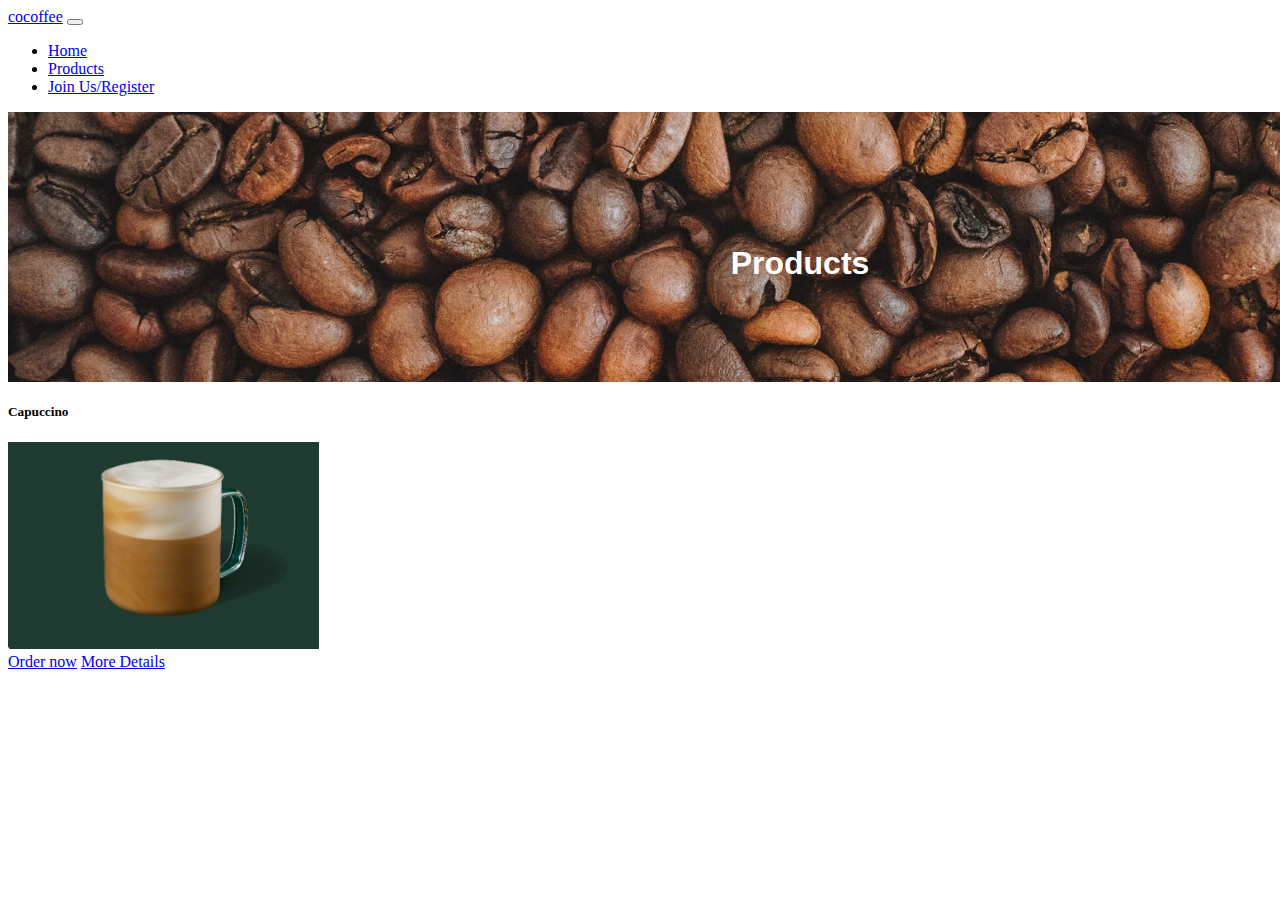
<file: products.html>
<!DOCTYPE html>
<html lang="en">
<head>
    <meta charset="UTF-8">
    <meta http-equiv="X-UA-Compatible" content="IE=edge">
    <meta name="viewport" content="width=device-width, initial-scale=1.0">
    <title>Products</title>
    <link href="https://cdn.jsdelivr.net/npm/bootstrap@5.1.3/dist/css/bootstrap.min.css" rel="stylesheet" integrity="sha384-1BmE4kWBq78iYhFldvKuhfTAU6auU8tT94WrHftjDbrCEXSU1oBoqyl2QvZ6jIW3" crossorigin="anonymous">
    <link rel="stylesheet" href="styles.css">
</head>
<body>
    <!--NAV BAR-->
    <nav class="navbar navbar-expand-lg navbar-dark bg-dark">
        <div class="container-fluid">
          <a class="navbar-brand" href="index.html">cocoffee</a>
          <button class="navbar-toggler" type="button" data-bs-toggle="collapse" data-bs-target="#navbarNavDropdown" aria-controls="navbarNavDropdown" aria-expanded="false" aria-label="Toggle navigation">
            <span class="navbar-toggler-icon"></span>
          </button>
          <div class="collapse navbar-collapse" id="navbarNavDropdown">
            <ul class="navbar-nav">
              <li class="nav-item">
                <a class="nav-link active" aria-current="page" href="index.html">Home</a>
              </li>
              <li class="nav-item">
                <a class="nav-link active" href="products.html">Products</a>
              </li>
              <li class="nav-item">
                <a class="nav-link active" href="register.html">Join Us/Register</a>
              </li>
              
            </ul>
          </div>
        </div>
      </nav>
      <!--End of NAV BAR-->
      <!--MAIN CONTENT-->
    <main>
        <div class="d-flex main-banner">
          <div class="d-flex justify-content-center">
            <h1 class="main-header">Products</h1>
          </div>
        </div>
      <!--Products area-->
        <div class="container p-3">
          
          <div class="row">
            <div class="col-6 col-sm-4">

              <div class="card">
                <h5 class="card-title text-center p-2">Capuccino</h5>
                <img src="img/capuccino.png" class="card-img-top" alt="Capuccino">
                <div class="card-body">
                  <a href="#" class="btn btn-primary d-block m-2">Order now</a>
                  <a href="#" class="btn btn-light d-block m-2">More Details</a>
                </div>
              </div>

            </div>
          </div>

        </div>
    
    </main>

    <script src="https://cdn.jsdelivr.net/npm/bootstrap@5.1.3/dist/js/bootstrap.bundle.min.js" integrity="sha384-ka7Sk0Gln4gmtz2MlQnikT1wXgYsOg+OMhuP+IlRH9sENBO0LRn5q+8nbTov4+1p" crossorigin="anonymous"></script>
</body>

</html>
</file>
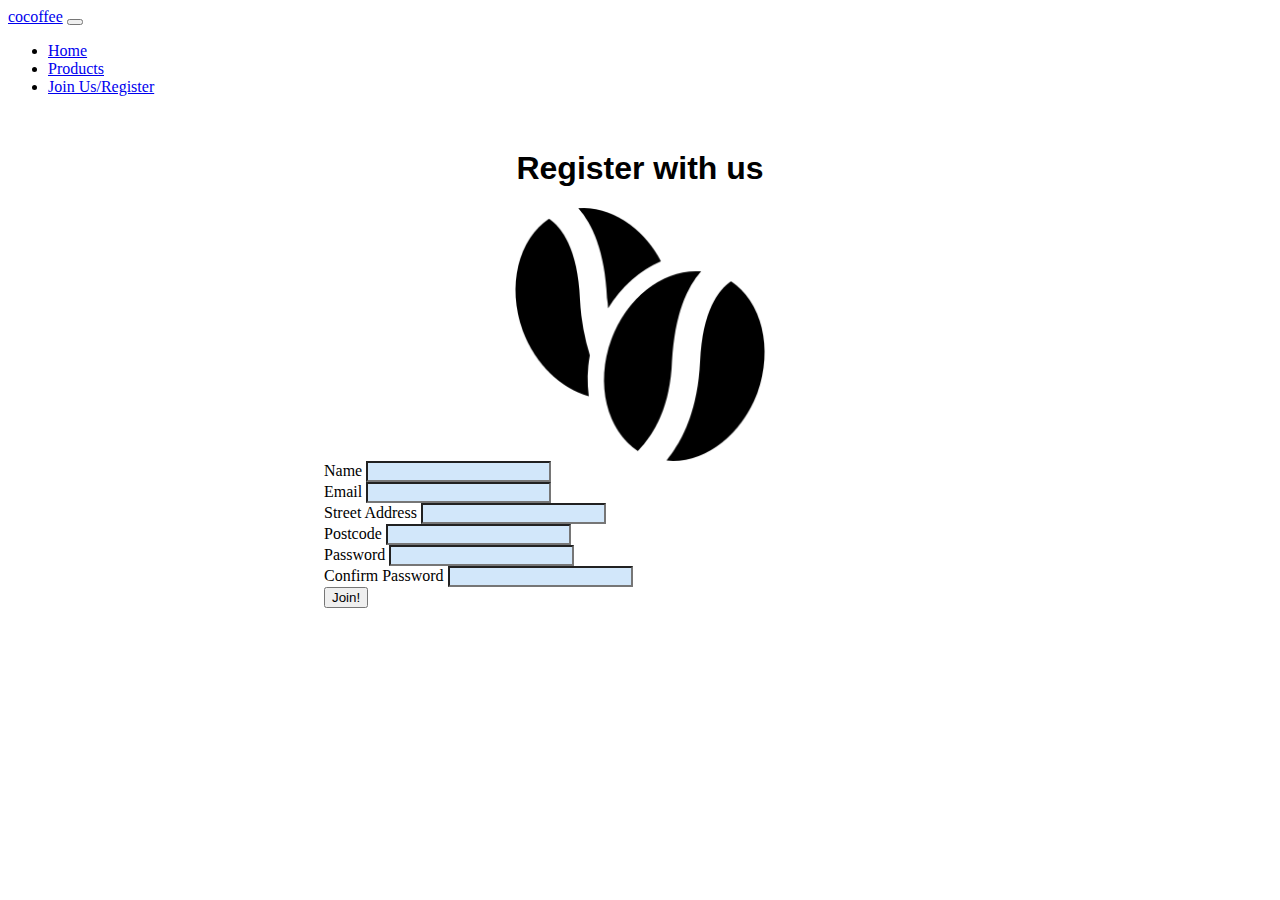
<file: register.html>
<!DOCTYPE html>
<html lang="en">
<head>
    <meta charset="UTF-8">
    <meta http-equiv="X-UA-Compatible" content="IE=edge">
    <meta name="viewport" content="width=device-width, initial-scale=1.0">
    <title>Register</title>
    <link href="https://cdn.jsdelivr.net/npm/bootstrap@5.1.3/dist/css/bootstrap.min.css" rel="stylesheet" integrity="sha384-1BmE4kWBq78iYhFldvKuhfTAU6auU8tT94WrHftjDbrCEXSU1oBoqyl2QvZ6jIW3" crossorigin="anonymous">
    <link rel="stylesheet" href="styles.css">
</head>
<body>
    <!--NAV BAR-->
    <nav class="navbar navbar-expand-lg navbar-dark bg-dark">
        <div class="container-fluid">
          <a class="navbar-brand" href="index.html">cocoffee</a>
          <button class="navbar-toggler" type="button" data-bs-toggle="collapse" data-bs-target="#navbarNavDropdown" aria-controls="navbarNavDropdown" aria-expanded="false" aria-label="Toggle navigation">
            <span class="navbar-toggler-icon"></span>
          </button>
          <div class="collapse navbar-collapse" id="navbarNavDropdown">
            <ul class="navbar-nav">
              <li class="nav-item">
                <a class="nav-link active" aria-current="page" href="index.html">Home</a>
              </li>
              <li class="nav-item">
                <a class="nav-link active" href="products.html">Products</a>
              </li>
              <li class="nav-item">
                <a class="nav-link active" href="register.html">Join Us/Register</a>
              </li>
              
            </ul>
          </div>
        </div>
      </nav>
      <!--End of NAV BAR-->
      <!--MAIN CONTENT-->
    <main>
        <section id="1/3">
            <div class ="container">
                
             <h1 class="text-center m-3">Register with us</h1>
                
                
             <img class="img-logo" src="img/bean.png" alt="coffeeBean">
                    
            </div>
        </section>
        <section id="form">
            <div class ="container">
                <form>
                    <div class="mb-3">
                      <label for="nameInput" class="form-label">Name</label>
                      <input type="text" class="form-control" id="nameInput">
                      </div>
                    <div class="mb-3">
                        <label for="emailInput" class="form-label">Email</label>
                        <input type="email" class="form-control" id="emailInput">
                      </div>
                      <div class="mb-3">
                        <label for="addressInput" class="form-label">Street Address</label>
                        <input type="text" class="form-control" id="addressInput">
                      </div>
                      <div class="mb-3">
                        <label for="postcodeInput" class="form-label">Postcode</label>
                        <input type="text" class="form-control" id="postecodeInput">
                      </div>
                    <div class="mb-3">
                      <label for="passInput" class="form-label">Password</label>
                      <input type="password" class="form-control" id="passInput">
                    </div>
                    <div class="mb-3">
                        <label for="confirmPassInput" class="form-label">Confirm Password</label>
                        <input type="password" class="form-control" id="confirmPassInput">
                      </div>
                    
                    <button type="submit" class="btn btn-primary d-flex w-100">Join!</button>
                    
                  </form>
            </div>
        </section>





    </main>

    






    <script src="https://cdn.jsdelivr.net/npm/bootstrap@5.1.3/dist/js/bootstrap.bundle.min.js" integrity="sha384-ka7Sk0Gln4gmtz2MlQnikT1wXgYsOg+OMhuP+IlRH9sENBO0LRn5q+8nbTov4+1p" crossorigin="anonymous"></script>
</body>

</html>
</file>
<file: styles.css>
h1{
    text-align: center;
    margin-top: 6vh;
    font-family: -apple-system, BlinkMacSystemFont, 'Segoe UI', Roboto, Oxygen, Ubuntu, Cantarell, 'Open Sans', 'Helvetica Neue', sans-serif;
    
}


.img-logo{
    width: 20%;
    display: block;
    margin: auto;
}

#form .container{
    padding-left: 25%;
    padding-right: 25%;
    padding-bottom: 5%;
}

#form .form-control{
    background-color: rgb(210, 231, 250);
}

#form .form-label{
    text-align: center;
}

.main-banner{
    height: 30vh;
    width: 176vh;
    background-image: url("img/beansmain.jpg");
    /* set positioning of background image */
    background-position: center;
    background-repeat: no-repeat;
    background-size: cover;
    /*flex styling*/
    display: flex;
    align-items: center;
    justify-content: center;
    
}

.main-header{
    color: white;
   
}

#banner .h1{
    font-family: -apple-system, BlinkMacSystemFont, 'Segoe UI', Roboto, Oxygen, Ubuntu, Cantarell, 'Open Sans', 'Helvetica Neue', sans-serif;
}

.card{
    border-style: none;
}
</file>
